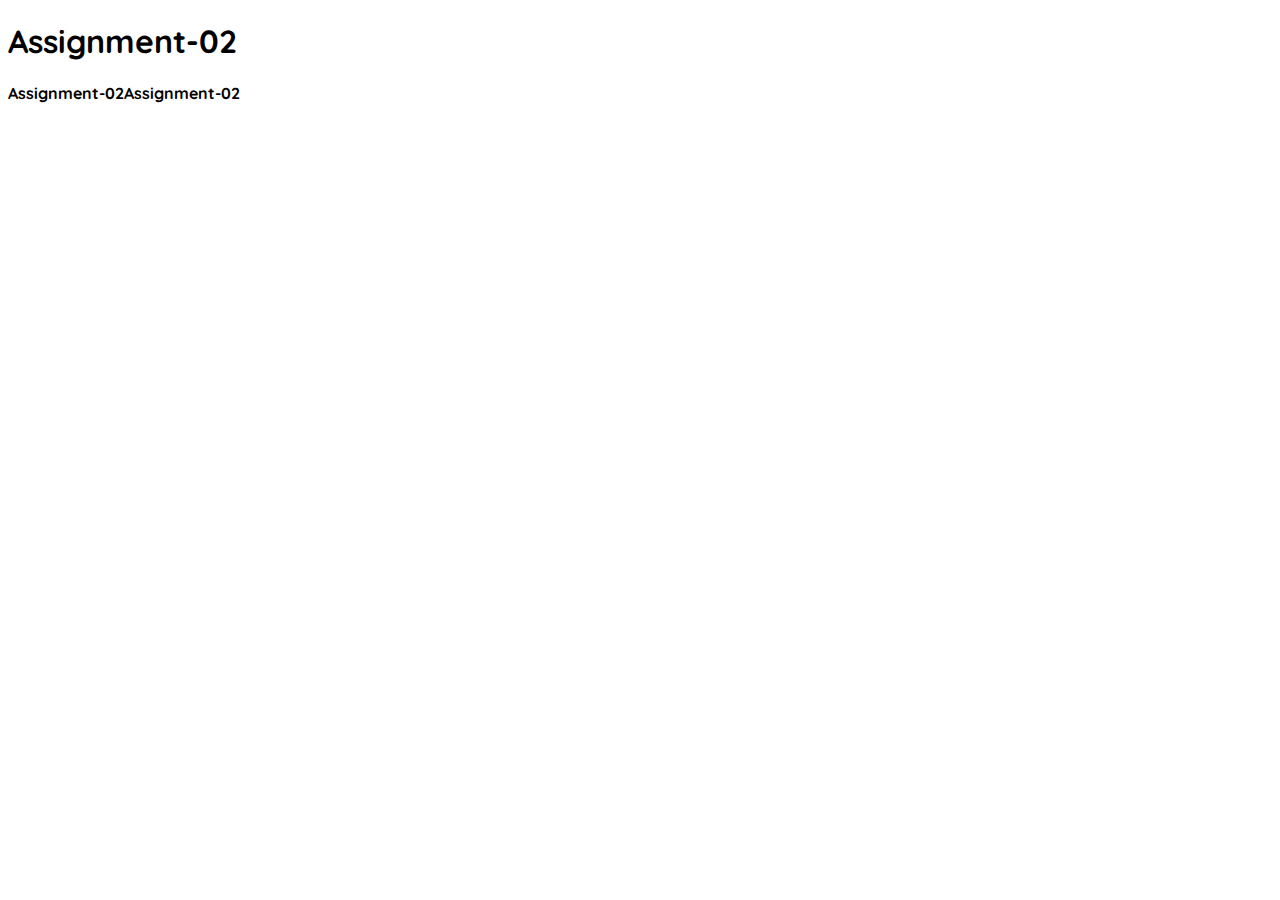
<file: intex.html>
<!DOCTYPE html>
<html lang="en">
<head>
    <meta charset="UTF-8">
    <meta name="viewport" content="width=device-width, initial-scale=1.0">
    <title>Assignment-02</title>
    <link rel="stylesheet" href="style.css">
</head>
<body>
    <h1>Assignment-02</h1>
    <div class="flex">
        <div>
            Assignment-02
        </div>
        <div>
            Assignment-02
        </div>
    </div>
</body>
</html>
</file>
<file: style.css>
/* Google Fonts :Quicksand */
@import url("https://fonts.googleapis.com/css2?family=Quicksand:wght@300..700&display=swap");
/* Google Fonts end */

/* Google Fonts : Raleway */
@import url("https://fonts.googleapis.com/css2?family=Quicksand:wght@300..700&family=Raleway:ital,wght@0,100..900;1,100..900&display=swap");
/* Google Fonts : Raleway */
body {
  font-family: "Quicksand", serif;
  font-optical-sizing: auto;
  font-weight: 700;
  font-style: normal;
}

/* Navbar related style starts here */
.flex {
  display: flex;
}
.school {
  color: rgb(17, 17, 17);
  font-size: 32px;
  font-weight: 700;
}
.unordered-list {
  gap: 32px;
  list-style: none;
}
.list-01 {
  color: #fea301;
  font-size: 20px;
  cursor: pointer;
}
.list-02 {
  color: #01acfd;
  font-size: 20px;
  cursor: pointer;
}
.list-03 {
  color: #05d4df;
  font-size: 20px;
  cursor: pointer;
}
.list-04 {
  color: #5d58ef;
  font-size: 20px;
  cursor: pointer;
}
.align-center {
  align-items: center;
  justify-content: space-around;
}
.button-01 {
  background-color: #fea301;
  padding: 16px 60px;
  border-radius: 12px;
  border: none;
  font-size: 25px;
  color: #ffffff;
  cursor: pointer;
}
/* Navbar related style ends here */

/* Banner related style starts here */
.title-01 {
  font-size: 56px;
}
.align {
  align-items: center;
}
.img-1 {
  height: 80px;
}
.color-01 {
  color: #fea301;
}
.color-02 {
  color: #01acfd;
}
.description-01 {
  color: rgb(17, 17, 17);
  font-size: 20px;
  font-weight: 400;
}
.button-02 {
  padding: 10px;
  border-radius: 12px;
  background-color: #111111;
  color: rgb(255, 255, 255);
  font-size: 20px;
  font-weight: 700;
  border: none;
  margin-top: 24px;
  cursor: pointer;
}
/* Banner related style ends here */

/* Standard Curriculum section starts here */
.Curriculum-section {
  margin-bottom: 80px;
}
.background-img {
  background-image: linear-gradient(
      to bottom,
      rgba(245, 246, 252, 0.52),
      rgba(247, 221, 241, 0.73)
    ),
    url("./assets/bg.png");
  width: 100%;
  margin-bottom: 0px;
}
.icon {
  width: 130px;
  height: 120px;
  margin: 0 auto 15px;
  background-size: contain;
  background-repeat: no-repeat;
  margin-top: 65px;
}
.Kinder-icon {
  background-image: url("./assets/kinder.png"); /* Replace with your image path */
}

.Elementary-icon {
  background-image: url("./assets/elementary.png"); /* Replace with your image path */
}

.Middle-icon {
  background-image: url("./assets/middle.png"); /* Replace with your image path */
}
.Standard-title {
  text-align: center;
  color: rgb(0, 0, 0);
  font-size: 46px;
  font-weight: 700;
  margin-bottom: 80px;
}
.kids-title {
  color: #202020;
  font-size: 25px;
  font-weight: 700;
  text-align: center;
}
.kids-description {
  color: #808080;
}
.curriculam-carts {
  gap: 30px;
}
.Read-more-01 {
  display: inline-block;
  margin-top: 10px;
  color: #64c8ff;
  text-decoration: none;
  font-weight: bold;
}
.Read-more-02 {
  display: inline-block;
  margin-top: 10px;
  color: #f39c12;
  text-decoration: none;
  font-weight: bold;
}
.Read-more-03 {
  display: inline-block;
  margin-top: 10px;
  color: #8700ff;
  text-decoration: none;
  font-weight: bold;
}
.card-01 {
  border-radius: 18px;
  padding: 20px;
  width: 360px;
  height: 400px;
  box-shadow: 0 4px 8px rgba(0, 0, 0, 0.1);
  text-align: center;
  margin: 0 auto;
  box-shadow: inset 0px 0px 28.3px 0.94px rgba(0, 0, 0, 0.05);
  background: linear-gradient(
      180deg,
      rgb(222, 245, 255),
      rgba(255, 255, 255, 0) 40%
    ),
    rgb(255, 255, 255);
}
.card-02 {
  border-radius: 18px;
  padding: 20px;
  width: 360px;
  height: 400px;
  box-shadow: 0 4px 8px rgba(0, 0, 0, 0.1);
  text-align: center;
  margin: 0 auto;
  box-shadow: inset 0px 0px 28.3px 0.94px rgba(0, 0, 0, 0.05);
  background: linear-gradient(
      180deg,
      rgb(255, 244, 220),
      rgba(255, 255, 255, 0) 40%
    ),
    rgb(255, 255, 255);
}
.card-03 {
  border-radius: 18px;
  padding: 20px;
  width: 360px;
  height: 400px;
  box-shadow: 0 4px 8px rgba(0, 0, 0, 0.1);
  text-align: center;
  margin: 0 auto;
  box-shadow: inset 0px 0px 28.3px 0.94px rgba(0, 0, 0, 0.05);
  background: linear-gradient(
      180deg,
      rgb(238, 225, 255),
      rgba(255, 255, 255, 0) 40%
    ),
    rgb(255, 255, 255);
}

/* Standard Curriculum section ends here */

/* nevigation button style start */
.navigation {
  display: flex;
  gap: 10px;
  justify-content: center;
  margin-top: 50px;
  margin-bottom: 60px;
}
.nav-btn {
  border: none;
  border-radius: 50%;
  color: #ffffff;
  background-color: #fea301;
  padding: 15px 20px 15px 20px;
  cursor: pointer;
}
/* nevigation button style end */

/* Our Stories section starts here */
#box-1 {
  grid-row: span 2;
  width: 500px;
  height: 627px;
}
.radius-01 {
  border-radius: 16px 16px 0 0;
  width: 500px;
}
#box-2 {
  width: 290px;
  height: 300px;
  margin-left: 15px;
}
.radius-02 {
  border-radius: 16px 16px 0 0;
  width: 290px;
}
#box-3 {
  width: 290px;
  height: 300px;
}
.radius-03 {
  border-radius: 16px 16px 0 0;
  width: 290px;
}
#box-4 {
  width: 290px;
  height: 300px;
  margin-left: 15px;
}
.radius-04 {
  border-radius: 16px 16px 0 0;
  width: 290px;
}
#box-5 {
  width: 290px;
  height: 300px;
}
.radius-05 {
  border-radius: 16px 16px 0 0;
  width: 290px;
}
.story-title {
  color: rgb(0, 0, 0);
  font-size: 46px;
  text-align: center;
  margin-top: 20px;
  margin-bottom: 50px;
}
.box {
  /* border: 2px solid red; */
  background-color: #ffffff;
  border-radius: 16px;
}
.container {
  display: grid;
  grid-template-columns: repeat(3, 1fr);
  gap: 20px;
  margin-left: 80px;
  margin-right: 80px;
}

.button-03 {
  background-color: #3cd8e8;
  border: none;
  padding: 15px 20px 15px 20px;
  border-radius: 47px;
  position: relative;
  bottom: 30px;
  margin-left: 30px;
  cursor: pointer;
}
.button-04 {
  background-color: #95b226;
  border: none;
  padding: 10px 18px;
  border-radius: 47px;
  position: relative;
  bottom: 20px;
  margin-left: 30px;
  cursor: pointer;
}
.button-05 {
  background-color: #5d58f0;
  border: none;
  padding: 10px 18px;
  border-radius: 47px;
  position: relative;
  bottom: 20px;
  margin-left: 30px;
  cursor: pointer;
}
.training-01 {
  padding-top: 15px;
  padding-left: 20px;
}
.training-02 {
  color: rgb(0, 0, 0);
  font-size: 15px;
  padding-left: 20px;
}
.beautiful-description {
  padding-left: 20px;
}
/* .bg-02 {
  background: url(image),
    linear-gradient(0deg, rgba(254, 163, 1, 0.3), rgba(255, 255, 255, 0.3) 100%);
} */
/* Our Stories section ends here */

/* Footer style starts here */
.footer {
  background-color: #01acfd;
  color: #ffffff;
  display: flex;
  justify-content: space-around;
  padding: 20px;
}

.footer-logo {
  display: flex;
  align-items: center;
}
.pizza-description {
  font-size: 20px;
  font-weight: 400;
}
.footer-logo-icon {
  height: 70px;
  width: 70px;
  margin-right: 10px;
}
.footer-column {
  margin-right: 100px;
}
.footer-column ul {
  list-style: none;
}
.footer-column ul li a {
  text-decoration: none;
  color: #ffffff;
  margin-right: 100px;
}
.social-icon {
  gap: 10px;
  height: 40px;
  width: 40px;
  cursor: pointer;
}
.training-01 {
  color: rgb(0, 0, 0);
  font-size: 24px;
}
.beautiful-description {
  color: rgb(102, 102, 102);
  font-family: Raleway;
  font-size: 15.34px;
  font-weight: 500;
  line-height: 28.76px;
  letter-spacing: 0%;
  text-align: left;
}
.unordered-list {
  margin-right: 100px;
}
/* Footer style ends here */
.btn {
  color: rgb(255, 255, 255);
  font-size: 20px;
  background-color: #111111;
  border-radius: 12px;
  padding: 10px 25px 10px 25px;
  justify-content: center;
  align-items: center;
  border: none;
  margin-bottom: 60px;
  cursor: pointer;
}
.center {
  text-align: center;
  justify-content: center;
  margin-top: 80px;
  /* margin-bottom: 60px; */
}
/* Hover related style starts here */
.button-01:hover,
.button-02:hover,
.button-03:hover,
.button-04:hover,
.button-05:hover,
.nav-btn:hover,
.left-btn:hover,
.btn:hover {
  background-color: #04aa6d;
  color: white;
}

/* Hover related style ends here */
</file>
